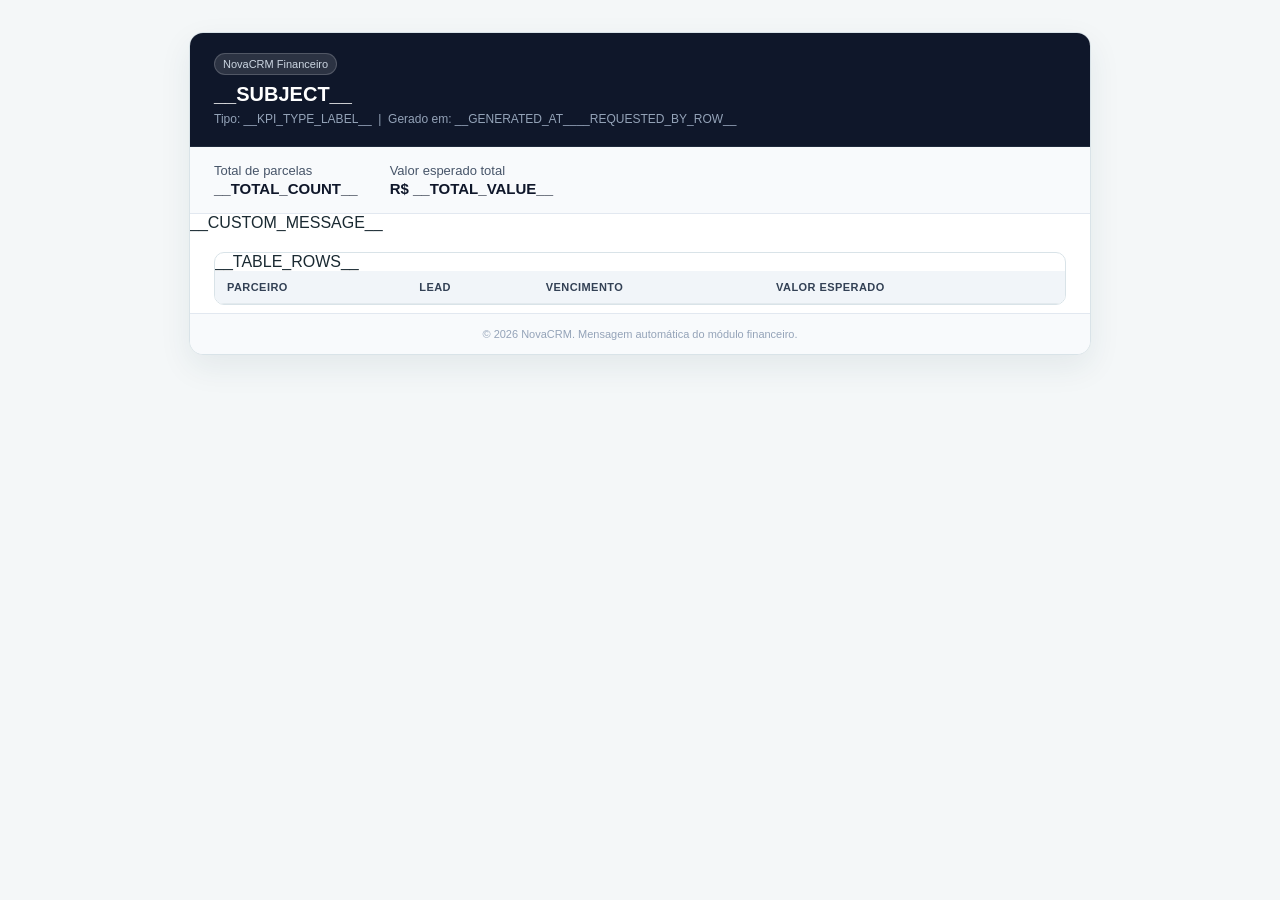
<file: templates/email/email_kpi.html>
<!doctype html>
<html lang="pt-BR">
  <head>
    <meta charset="utf-8">
    <meta name="viewport" content="width=device-width, initial-scale=1">
    <title>__SUBJECT__</title>
    <style>
      body {
        margin: 0;
        padding: 32px 18px;
        font-family: "Segoe UI", Arial, sans-serif;
        background: #f4f7f8;
        color: #1a2a32;
      }
      .wrapper { width: 100%; }
      .container {
        width: 100%;
        max-width: 900px;
        margin: 0 auto;
        background: #ffffff;
        border: 1px solid #d9e3e8;
        border-radius: 14px;
        overflow: hidden;
        box-shadow: 0 12px 32px rgba(29, 61, 71, 0.08);
      }
      .header {
        padding: 20px 24px;
        background: #0f172a;
        border-bottom: 1px solid #1e293b;
      }
      .badge {
        display: inline-block;
        background: rgba(255,255,255,0.12);
        color: #cbd5e1;
        border: 1px solid rgba(255,255,255,0.18);
        font-size: 11px;
        padding: 4px 8px;
        border-radius: 999px;
        margin-bottom: 8px;
      }
      .title {
        margin: 0;
        font-size: 20px;
        color: #ffffff;
      }
      .subtitle {
        margin: 6px 0 0 0;
        color: #94a3b8;
        font-size: 12px;
      }
      .stats {
        padding: 16px 24px;
        background: #f8fafc;
        border-bottom: 1px solid #e2e8f0;
        display: flex;
        gap: 32px;
      }
      .stat-item { font-size: 13px; color: #475569; }
      .stat-item strong { color: #0f172a; font-size: 15px; display: block; margin-top: 2px; }
      .content { padding: 20px 24px 8px 24px; }
      .table-wrap {
        border: 1px solid #d9e3e8;
        border-radius: 10px;
        overflow: hidden;
      }
      table { width: 100%; border-collapse: collapse; font-size: 13px; }
      th, td { padding: 10px 12px; border-bottom: 1px solid #e3eaee; vertical-align: top; }
      th {
        text-align: left;
        background: #f1f5f9;
        color: #334155;
        font-weight: 600;
        font-size: 11px;
        text-transform: uppercase;
        letter-spacing: 0.04em;
      }
      tr:nth-child(even) td { background: #fbfdfe; }
      tr:last-child td { border-bottom: none; }
      td.num { text-align: right; white-space: nowrap; }
      .nowrap { white-space: nowrap; }
      .footer {
        padding: 14px 24px;
        font-size: 11px;
        color: #94a3b8;
        border-top: 1px solid #e2e8f0;
        background: #f8fafc;
        text-align: center;
      }
    </style>
  </head>
  <body>
    <div class="wrapper">
      <div class="container">

        <div class="header">
          <span class="badge">NovaCRM Financeiro</span>
          <h1 class="title">__SUBJECT__</h1>
          <p class="subtitle">
            Tipo: __KPI_TYPE_LABEL__&nbsp;&nbsp;|&nbsp;&nbsp;Gerado em: __GENERATED_AT____REQUESTED_BY_ROW__
          </p>
        </div>

        <div class="stats">
          <div class="stat-item">
            Total de parcelas
            <strong>__TOTAL_COUNT__</strong>
          </div>
          <div class="stat-item">
            Valor esperado total
            <strong>R$ __TOTAL_VALUE__</strong>
          </div>
        </div>

        __CUSTOM_MESSAGE__

        <div class="content">
          <div class="table-wrap">
            <table>
              <thead>
                <tr>
                  <th>Parceiro</th>
                  <th>Lead</th>
                  <th class="nowrap">Vencimento</th>
                  <th class="num">Valor esperado</th>
                </tr>
              </thead>
              <tbody>
                __TABLE_ROWS__
              </tbody>
            </table>
          </div>
        </div>

        <div class="footer">© 2026 NovaCRM. Mensagem automática do módulo financeiro.</div>

      </div>
    </div>
  </body>
</html>
</file>
